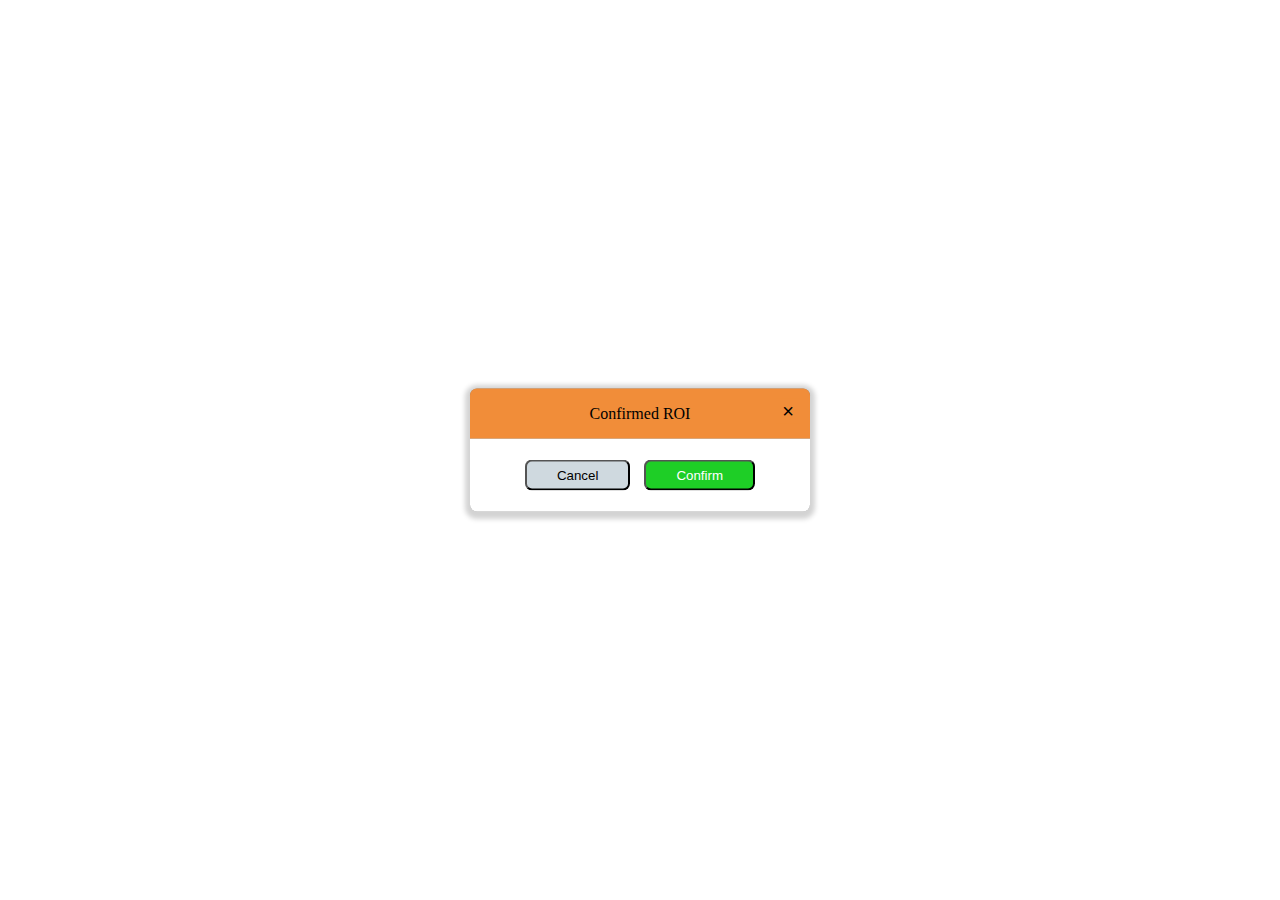
<file: test_web/onnx.html>
<!DOCTYPE html>
<html lang="en">
<head>
  <meta charset="UTF-8">
  <meta name="viewport" content="width=device-width, initial-scale=1.0">
  <title>Custom Upload Confirmation</title>
  <link rel="stylesheet" href="https://cdnjs.cloudflare.com/ajax/libs/font-awesome/4.7.0/css/font-awesome.min.css">
  <link rel="stylesheet" href="https://cdnjs.cloudflare.com/ajax/libs/font-awesome/6.6.0/css/all.min.css">

  <link rel="stylesheet" href="styles.css">
</head>
<body>
  <div class="popup-import">
    <!-- <button class="close-btn">&times;</button> -->
    <div class="upload-box">
        <div class="file-drop-area">
            <div class="icon-text-area">
                <i class="fa fa-folder-open"></i>
                <!-- <i class="fas fa-cloud-upload-alt"></i> -->
                <span>Select file ONNX only</span>
                <button class="Browse-btn" id="BrowseBtn">Browse file</button>
            </div>
            <!-- ID ถูกเรียกใช้ใน javascript -->
            <input type="file" class="file-input" id="fileInput" accept=".onnx">
            <!-- <button class="Browse-btn" id="BrowseBtn">Browse file</button> -->
            <!-- <input type="file" class="file-input" id="fileInput" accept=".onnx"> -->
        </div>
          <!-- ID ถูกเรียกใช้ใน javascript -->
        <div id="fileMessage" class="message"></div>
    </div>
  </div>

  <!-- Confirm ROI -->
  <div id="uploadROI" class="confirm-roi">
    <div class="top-Roi">
      <button class="close-btn">&times;</button>
      <p>Confirmed ROI</p>
      <!-- <p>Confirmed Update URLs</p> -->
    </div>
    <div class="modal-content">
      <button id="cancelBtn" class="btn cancel">Cancel</button>
      <button id="confirmBtn" class="btn confirmB">Confirm</button>
    </div>
  </div>
  <!-- <script src="script.js"></script> -->
</body>
</html>
</file>
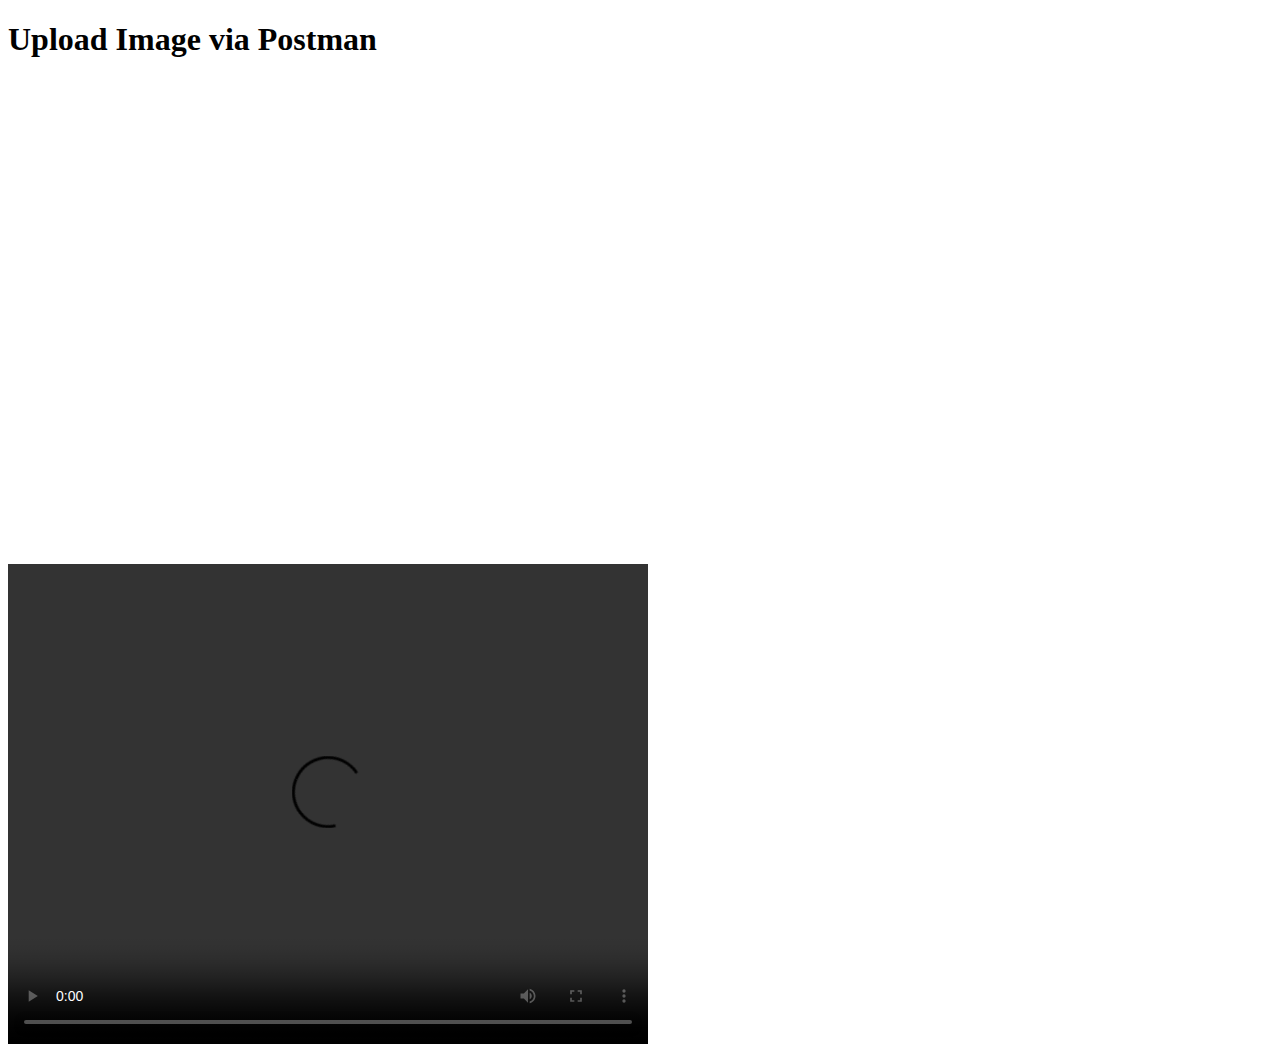
<file: test_web/test.html>
<!DOCTYPE html>
<html lang="en">
<head>
  <meta charset="UTF-8">
  <meta name="viewport" content="width=device-width, initial-scale=1.0">
  <title>Upload Image</title>
</head>
<body>
  <h1>Upload Image via Postman</h1>
  <!-- <form action="/upload" method="POST" enctype="multipart/form-data">
    <input type="file" name="image">
    <button type="submit">Upload</button>
  </form> -->
  <video src="http://192.168.1.216:8080" autoplay width="640" height="480"></video>
  <video id="myVideo" class="video1" autoplay controls width="640" height="480">
    <!-- เบราว์เซอร์จะเลือกเล่นฟอร์แมตที่รองรับตามลำดับที่คุณระบุใน <source>. -->
    <!-- MP4: รองรับในเกือบทุกเบราว์เซอร์ -->
    <!-- WebM: รองรับใน Chrome และ Firefox -->
    <!-- Ogg: รองรับใน Firefox และ Opera -->
    <!-- ถ้าเบราว์เซอร์รองรับฟอร์แมตของ <source> ตัวแรก มันจะเล่นวิดีโอนั้นเลย. ถ้าไม่รองรับ มันจะไปที่ <source> ตัวถัดไป. -->
    <source src="http://192.168.1.216:8080" type="video/ogg; codecs=theora, vorbis">
    <source src="http://192.168.1.216:8080" type="video/webm">
    <source src="http://192.168.1.216:8080" type="video/mp4">
    <source src="http://192.168.1.216:8080" type="video/mjpeg">
        Video Disconnect
    </video>
    <!-- <video width="640" height="480" controls> 
      <source src="rtsp://admin:_Pacen888@192.168.1.65:554/streaming/Channels/101" type="application/x-rtsp"> 
      <source src="video.mp4" type="video/mp4"> 
      <source src="video.webm" type="video/webm"> 
      Your browser does not support the video tag. 
    </video>  -->
</body>
</html>
</file>
<file: test_web/styles.css>
/* popup Model */
.popup-import {
    display: none;
    position: absolute;
    top: 50%;
    left: 50%;
    transform: translate(-50%,-50%);
    /* width: 400px; */
    /* height: 300px; */
    padding: 10px 20px;
    background-color: white;
    border-radius: 10px;
    box-shadow: 0px 2px 5px 5px lightgrey;
    /* เลื่อนป๊อปอัปขึ้นเล็กน้อยจากตำแหน่งเริ่มต้น */
    margin-top: -25px; 
}
/* .popup-import .close-btn {
    position: absolute;
    top: 5px;
    right: 20px;
    width: 20px;
    height: 20px;
    background: #70badc;
    color: #000;
    border: none;
    outline: none;
    border-radius: 50%;
    cursor: pointer;
} */
.popup-import > * {
    margin: 15px 0px;
}
.upload-box {
    max-width: 28rem;
    margin: 0 auto;
    border-radius: 0.5rem;
    overflow: hidden;
    /* background-color: pink; */
}
.file-drop-area {
    position: relative;
    margin: 1.5rem;
    padding: 1rem;
    height: 10rem;
    border-radius: 0.5rem;
    border: 2px dashed #737b80;
    /* background-color: #f1f5f9; */
    display: flex;
    justify-content: center;
    align-items: center;
}
.icon-text-area {
    position: absolute;
    display: flex;
    flex-direction: column;
    align-items: center;
}
.icon-text-area i {
    margin: 1rem;
    /* background-color: #70badc; */
    font-size: 4rem;
    color: #737b80;
}
.icon-text-area span {
    color: #9ca3af;
    font-weight: normal;
}
.Browse-btn {
    margin: 1rem 0 0 0;
    background-color:#70badc;
    border-radius: 7px;
    width: 150px;
    height: 30px;
    border: none;
    color: white;
}
.file-input {
    width: 100%;
    height: 100%;
    opacity: 0;
}
.message {
    margin-top: 10px;
    font-size: 1rem;
    color: red;
    text-align: center;
}


/* Modal Styles */
.confirm-roi {
    /* display: none; */
    position: fixed;
    z-index: 1;
    top: 50%;
    left: 50%;
    border-radius: 7px;
    transform: translate(-50%,-50%);
    background-color: rgba(0, 0, 0, 0.5);
    justify-content: center;
    align-items: center;
    box-shadow: 0px 2px 5px 5px lightgrey;
}
.top-Roi .close-btn {
    position: absolute;
    font-size: 20px;
    top: 10px;
    right: 10px;
    color: #000;
    border: none;
    outline: none;
    background-color: #f18d39;
    /* border-radius: 50%; */
    cursor: pointer;
}
.modal-content {
    background-color: white;
    padding: 20px;
    /* border-radius: 7px; */
    text-align: center;
    width: 300px;
    border-bottom-right-radius: 7px;
    border-bottom-left-radius: 7px;
}
.top-Roi {
    position: relative;
    background-color: #f18d39;
    border-top-left-radius:7px;
    border-top-right-radius: 7px;
    /* margin: 1rem ; */
    /* height: 10rem; */
    /* border-radius: 0.5rem; */
    /* border: 2px dashed #000000; */
    /* background-color: #f1f5f9; */
    display: flex;
    justify-content: center;
    align-items: center;
}
.btn {
    /* background-color: #9ca3af; */
    border-radius: 7px;
    margin: 1px 5px;
    padding: 6px 30px;
    cursor: pointer;
}
.confirmB {
    background-color: #1ece26;
    
    color: white;
}

.cancel {
    background-color:#cfd9df;
    color:black;
}
</file>
